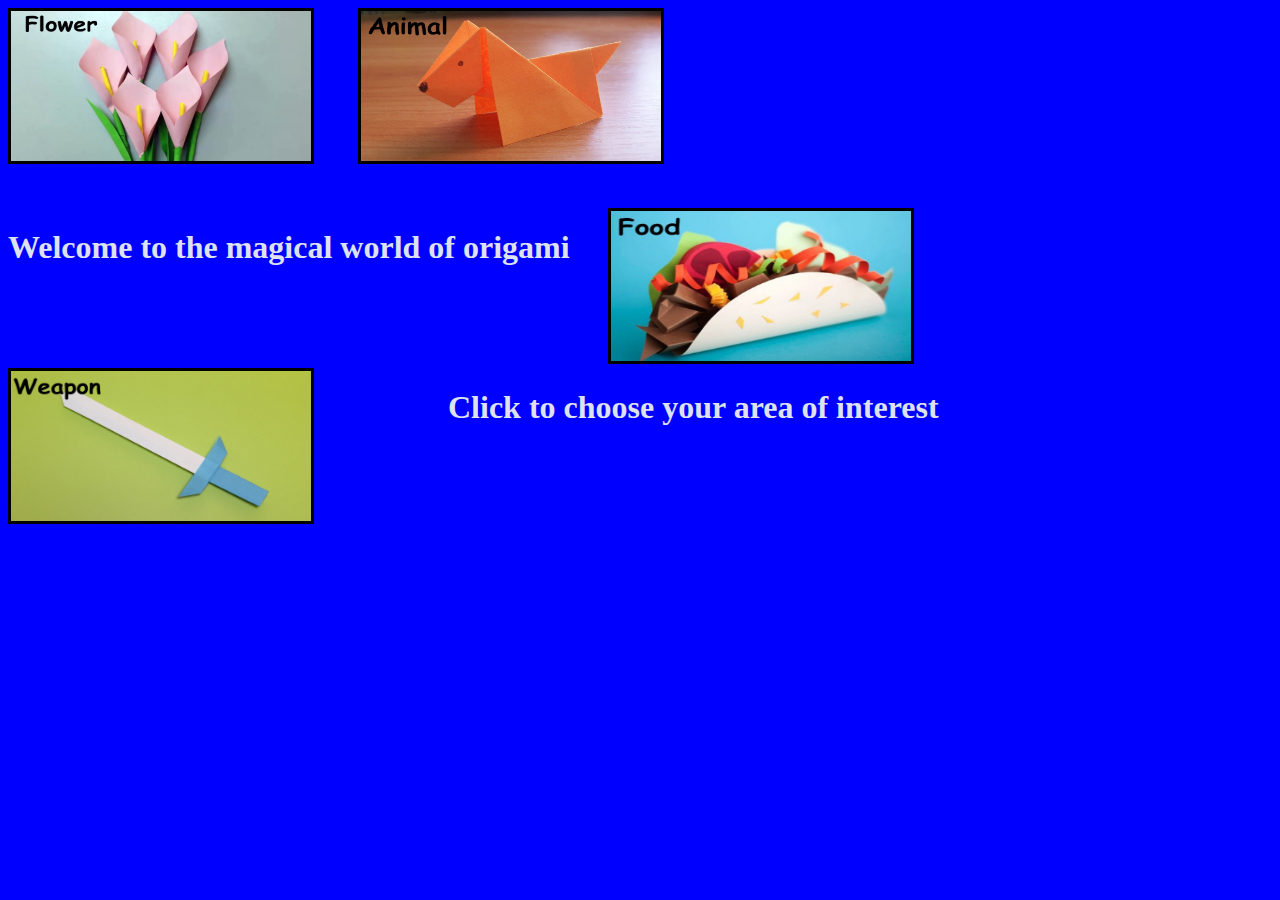
<file: index.html>
<!DOCTYPE html>
<html>
  <head>
    <title>Origami Designs</title>

    <link rel = "stylesheet"
          type = "text/css"
          href = "style.css"/>
  </head>

  <body>
    <div class = "design">
      <div class = "origami1">
        <a href="flower.html" target="_blank"><img src = "Images/flower.jpeg" width=300 height=150/></a>
      </div>

      <div class = "origami2">
        <a href="animal.html" target="_blank"><img src = "Images/animal.jpg" width=300 height=150/></a>
      </div>

      <div class = "word"><h1>Welcome to the magical world of origami</h1></div>
      
      <div class = "origami3">
        <a href="food.html" target="_blank"><img src = "Images/food.jpg" width=300 height=150/></a>
      </div>

      <div class = "origami4">
        <a href="weapon.html" target="_blank"><img src = "Images/weapon.jpg" width=300 height=150/></a>
      </div>
      
      <div class = "word2"><h1>Click to choose your area of interest</h1></div>
    </div>
 
  </body>
</html>
</file>
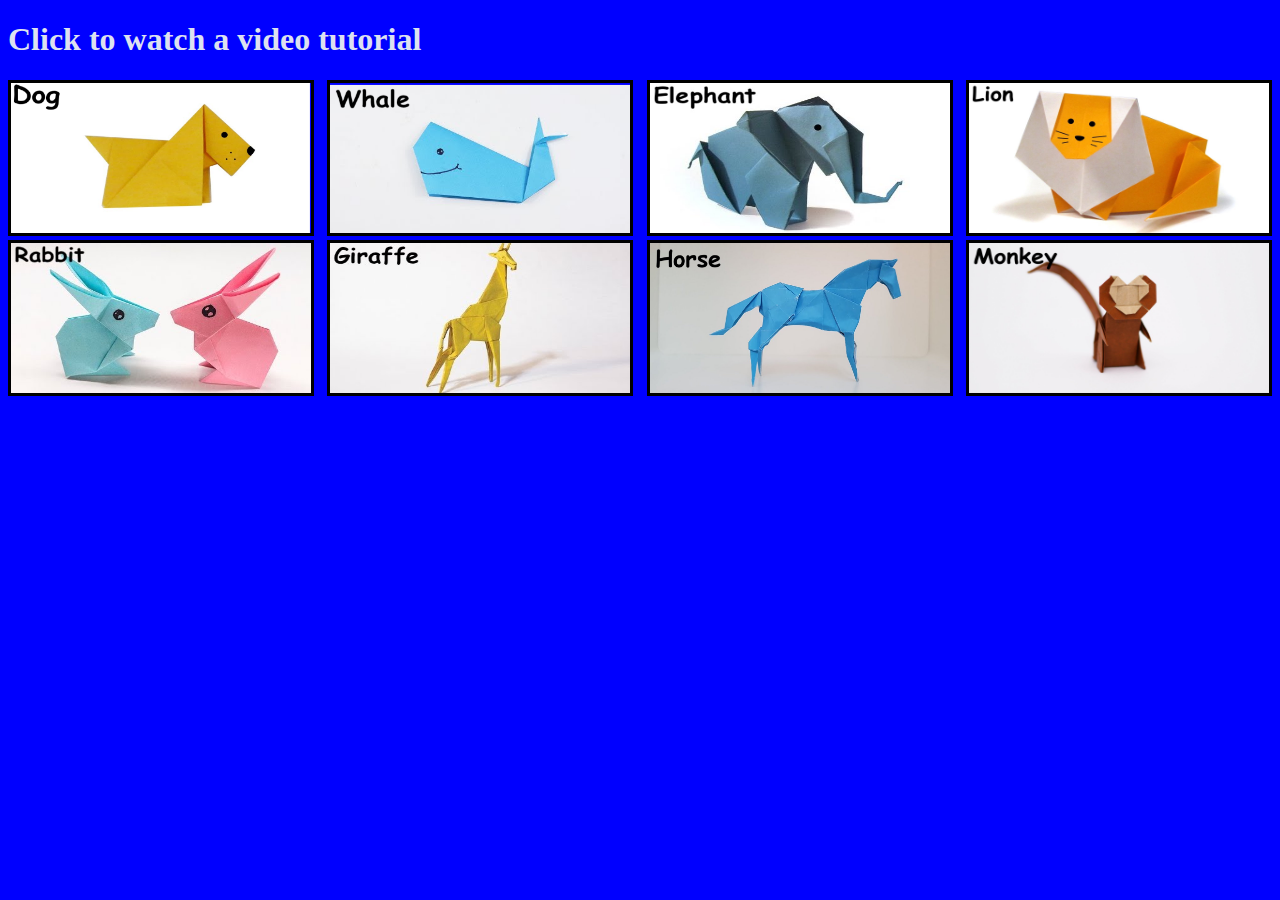
<file: animal.html>
<!DOCTYPE html>
<html>
  <head>
    <title>Animal Origami</title>
     
    <link rel = "stylesheet"
          type = "text/css"
          href = "style.css"/>
  </head>

  <body>
    <h1>Click to watch a video tutorial</h1>
    <div class = "animal">
      <a href="https://www.youtube.com/watch?v=kXE1OluMfZU" target="_blank"><img src = "AnimalImg/dog.png" width=300 height=150/></a>
      <a href="https://www.youtube.com/watch?v=8dLe5dS4b60" target="_blank"><img src = "AnimalImg/whale.png" width=300 height=150/></a>
      <a href="https://www.youtube.com/watch?v=YtgxAM41jqw" target="_blank"><img src = "AnimalImg/elephant.jpg" width=300 height=150/></a>
      <a href="https://www.youtube.com/watch?v=XSM0DTx7nZE" target="_blank"><img src = "AnimalImg/lion.jpg" width=300 height=150/></a>
      <a href="https://www.youtube.com/watch?v=6QqBvy_yO_M" target="_blank"><img src = "AnimalImg/rabbit.jpg" width=300 height=150/></a>
      <a href="https://www.youtube.com/watch?v=ZvIMygYLH98" target="_blank"><img src = "AnimalImg/giraffe.jpg" width=300 height=150/></a>
      <a href="https://www.youtube.com/watch?v=c34bYTIifuM" target="_blank"><img src = "AnimalImg/horse.jpg" width=300 height=150/></a>
      <a href="https://www.youtube.com/watch?v=qtLR2Nv7_F8" target="_blank"><img src = "AnimalImg/monkey.jpg" width=300 height=150/></a>
    </div>
  </body>
</html>
</file>
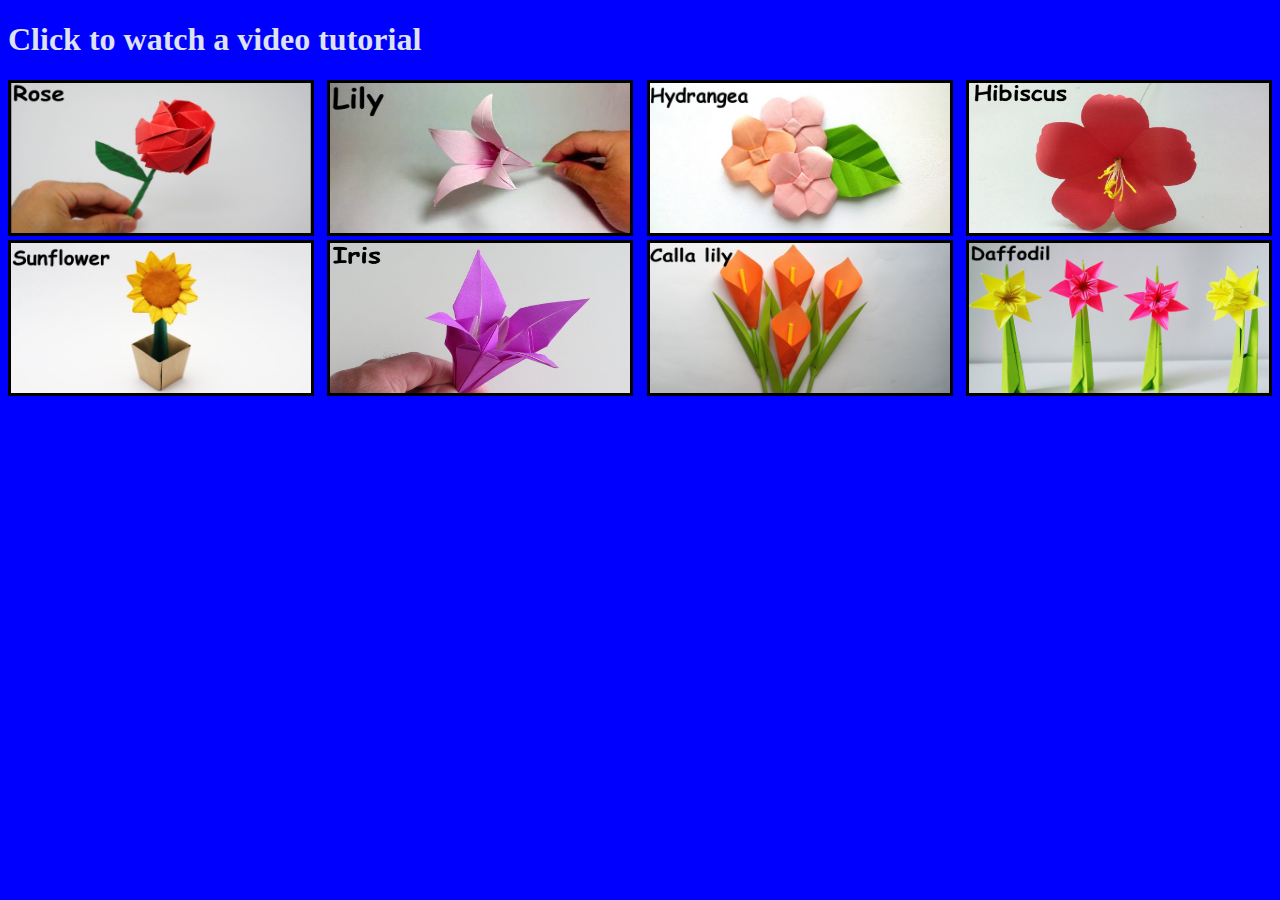
<file: flower.html>
<!DOCTYPE html>
<html>
  <head>
    <title>Flower Origami</title>
     
    <link rel = "stylesheet"
          type = "text/css"
          href = "style.css"/>
  </head>

  <body>
    <h1>Click to watch a video tutorial</h1>
    <div class = "flower">
      <a href="https://www.youtube.com/watch?v=wSesWQ-51ZM" target="_blank"><img src = "FlowerImg/rose.jpg" width=300 height=150/></a>
      <a href="https://www.youtube.com/watch?v=PWylGb8EyQw" target="_blank"><img src = "FlowerImg/lily.jpg" width=300 height=150/></a>
      <a href="https://www.youtube.com/watch?v=TwB3-z1-hcE" target="_blank"><img src = "FlowerImg/hydrangea.jpg" width=300 height=150/></a>
      <a href="https://www.youtube.com/watch?v=dy8Zoik66h8" target="_blank"><img src = "FlowerImg/hibiscus.jpg" width=300 height=150/></a>
      <a href="https://www.youtube.com/watch?v=o8WWKsvyI_w" target="_blank"><img src = "FlowerImg/sunflower.jpeg" width=300 height=150/></a>
      <a href="https://www.youtube.com/watch?v=MSilvc8tAJs" target="_blank"><img src = "FlowerImg/iris.png" width=300 height=150/></a>
      <a href="https://www.youtube.com/watch?v=rVMpgF785bM" target="_blank"><img src = "FlowerImg/callalily.jpg" width=300 height=150/></a>
      <a href="https://www.youtube.com/watch?v=9-OWAa2IADs" target="_blank"><img src = "FlowerImg/daffodil.jpg" width=300 height=150/></a>
    </div>
  </body>
</html>
</file>
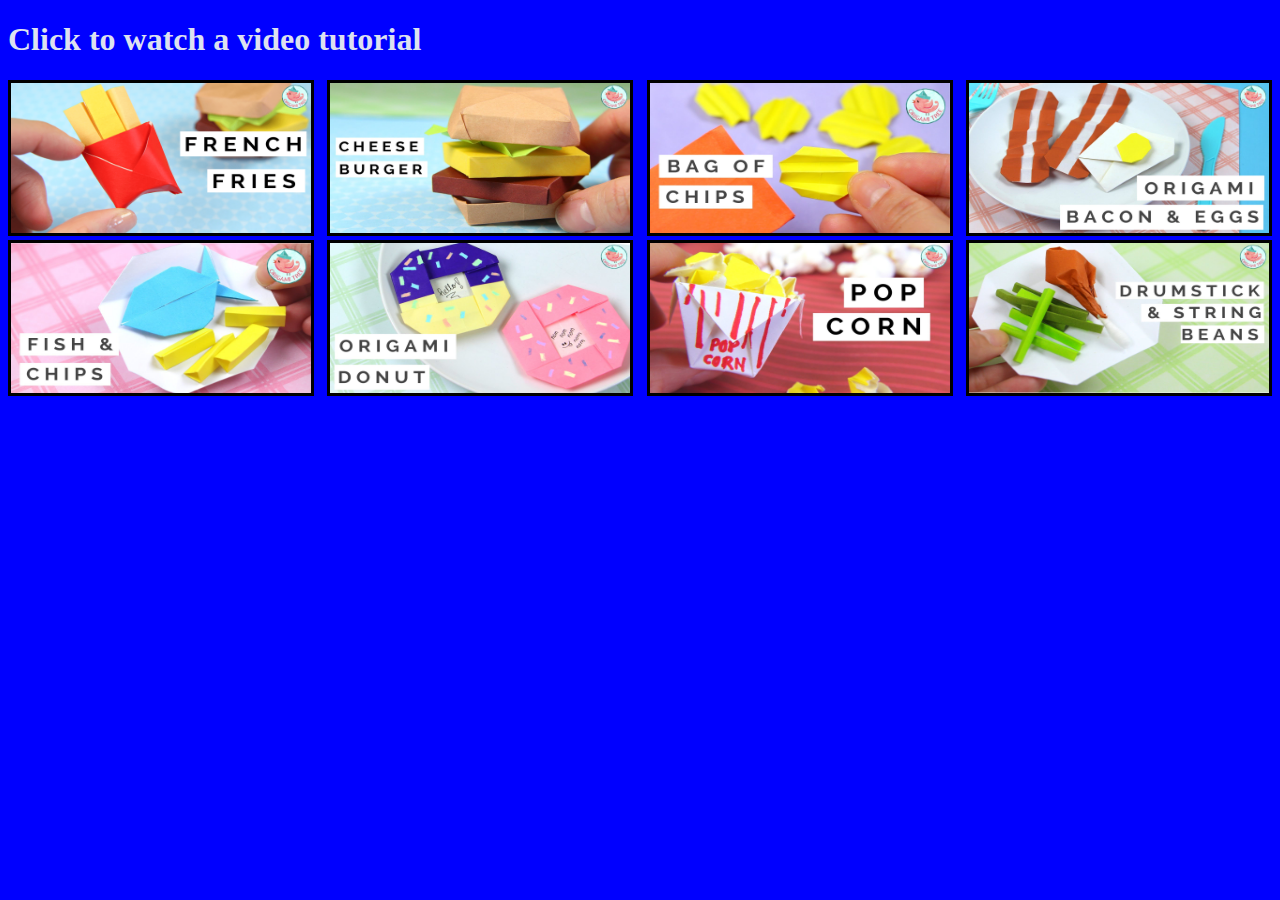
<file: food.html>
<!DOCTYPE html>
<html>
  <head>
    <title>Food Origami</title>
     
    <link rel = "stylesheet"
          type = "text/css"
          href = "style.css"/>
  </head>

  <body>
    <h1>Click to watch a video tutorial</h1>
    <div class = "food">
      <a href="https://www.youtube.com/watch?v=ysFwiVHTkR4" target="_blank"><img src = "FoodImg/french-fries.png" width=300 height=150/></a>
      <a href="https://www.youtube.com/watch?v=-eiscAmiTaE" target="_blank"><img src = "FoodImg/burger.jpg" width=300 height=150/></a>
      <a href="https://www.youtube.com/watch?v=GdH9-AmkV1s" target="_blank"><img src = "FoodImg/chips.jpg" width=300 height=150/></a>
      <a href="https://www.youtube.com/watch?v=rjy_dp0PEZM" target="_blank"><img src = "FoodImg/bacon-eggs.jpg" width=300 height=150/></a>
      <a href="https://www.youtube.com/watch?v=d2lIcgfE6ZQ&t=8s" target="_blank"><img src = "FoodImg/fish-chips.jpg" width=300 height=150/></a>
      <a href="https://www.youtube.com/watch?v=huE7ZEYHXfE" target="_blank"><img src = "FoodImg/donut.jpg" width=300 height=150/></a>
      <a href="https://www.youtube.com/watch?v=QYyUs8E7Y6Y" target="_blank"><img src = "FoodImg/popcorn.jpg" width=300 height=150/></a>
      <a href="https://www.youtube.com/watch?v=efx5QeGeBCc" target="_blank"><img src = "FoodImg/beans.jpg" width=300 height=150/></a>
    </div>
  </body>
</html>
</file>
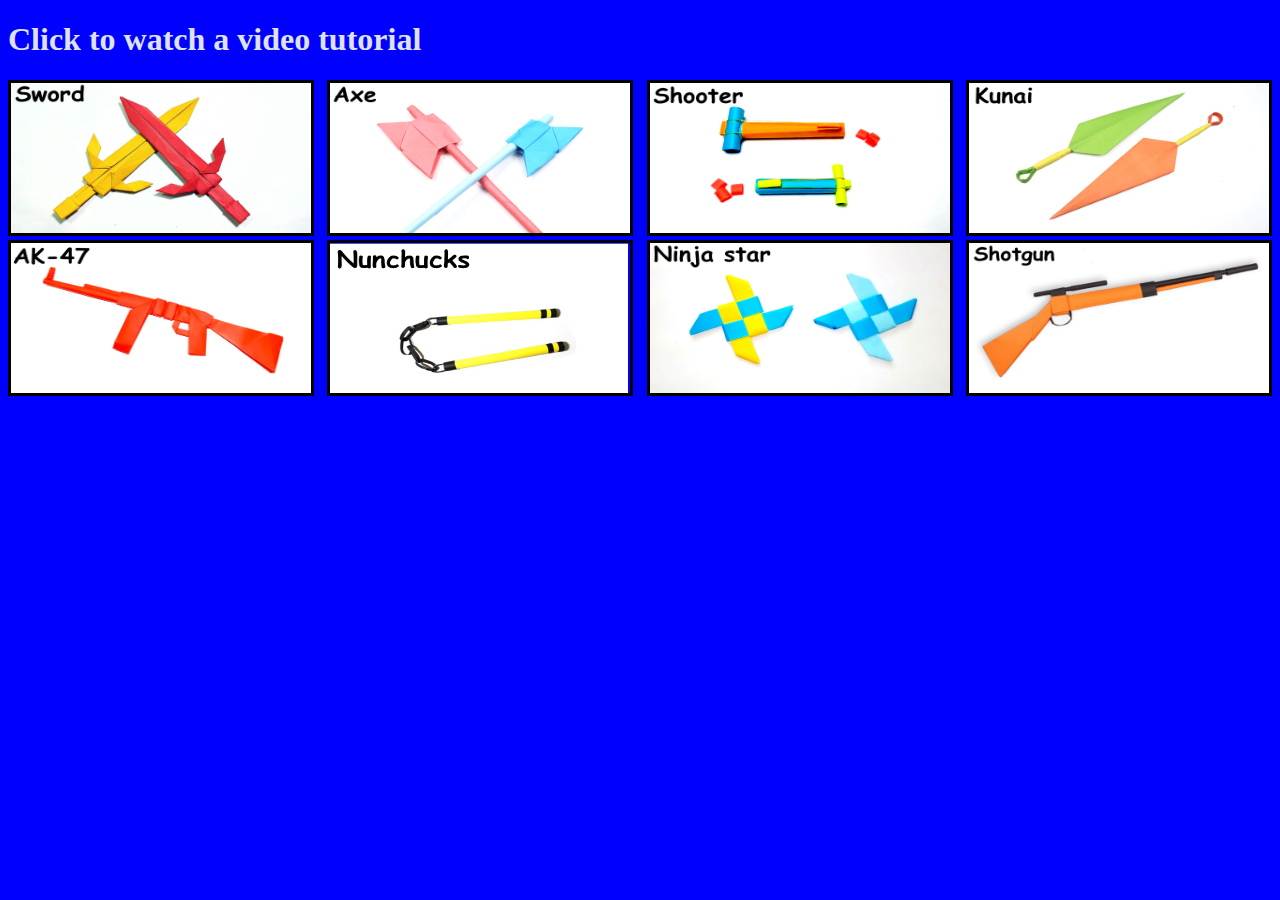
<file: weapon.html>
<!DOCTYPE html>
<html>
  <head>
    <title>Weapon Origami</title>
     
    <link rel = "stylesheet"
          type = "text/css"
          href = "style.css"/>
  </head>

  <body>
    <h1>Click to watch a video tutorial</h1>
    <div class = "weapon">
      <a href="https://www.youtube.com/watch?v=ciIMqKfYehI" target="_blank"><img src = "WeaponImg/sword.jpg" width=300 height=150/></a>
      <a href="https://www.youtube.com/watch?v=QcN8UXA8g-I" target="_blank"><img src = "WeaponImg/axe.jpg" width=300 height=150/></a>
      <a href="https://www.youtube.com/watch?v=cr8avHhRhF0" target="_blank"><img src = "WeaponImg/shooter.jpg" width=300 height=150/></a>
      <a href="https://www.youtube.com/watch?v=f6fakUM4CWI" target="_blank"><img src = "WeaponImg/kunai.jpg" width=300 height=150/></a>
      <a href="https://www.youtube.com/watch?v=x3w2FtRAse0" target="_blank"><img src = "WeaponImg/AK-47.jpg" width=300 height=150/></a>
      <a href="https://www.youtube.com/watch?v=mNJ2edIAAbY" target="_blank"><img src = "WeaponImg/nunchucks.png" width=300 height=150/></a>
      <a href="https://www.youtube.com/watch?v=COuTvVuYHeg&t=202s" target="_blank"><img src = "WeaponImg/ninjastar.jpg" width=300 height=150/></a>
      <a href="https://www.youtube.com/watch?v=pigC-nGdzec" target="_blank"><img src = "WeaponImg/shotgun.jpg" width=300 height=150/></a>
    </div>
  </body>
</html>
</file>
<file: style.css>
img{
    color:#000000;
    border:solid;
}

h1{
    color:#DDE1F0;
}

h2{
    color:#000000;
}

body{
    background-color:#0000FF;
}

.design{
    display: flex;
    flex-wrap: wrap;
}

.origami1{
    width:350px;
    height:200px;
}

.origami2{
    width:400px;
}

.word{
    width:600px;
}

.origami3{
    width:350px;
}

.origami4{
    width:440px;
}

.word2{
    width:600px;
}

.flower{
    display: flex;
    flex-wrap: wrap;
    justify-content: space-between;
}

.animal{
    display: flex;
    flex-wrap: wrap;
    justify-content: space-between;
}

.food{
    display: flex;
    flex-wrap: wrap;
    justify-content: space-between;
}

.weapon{
    display: flex;
    flex-wrap: wrap;
    justify-content: space-between;
}
</file>
